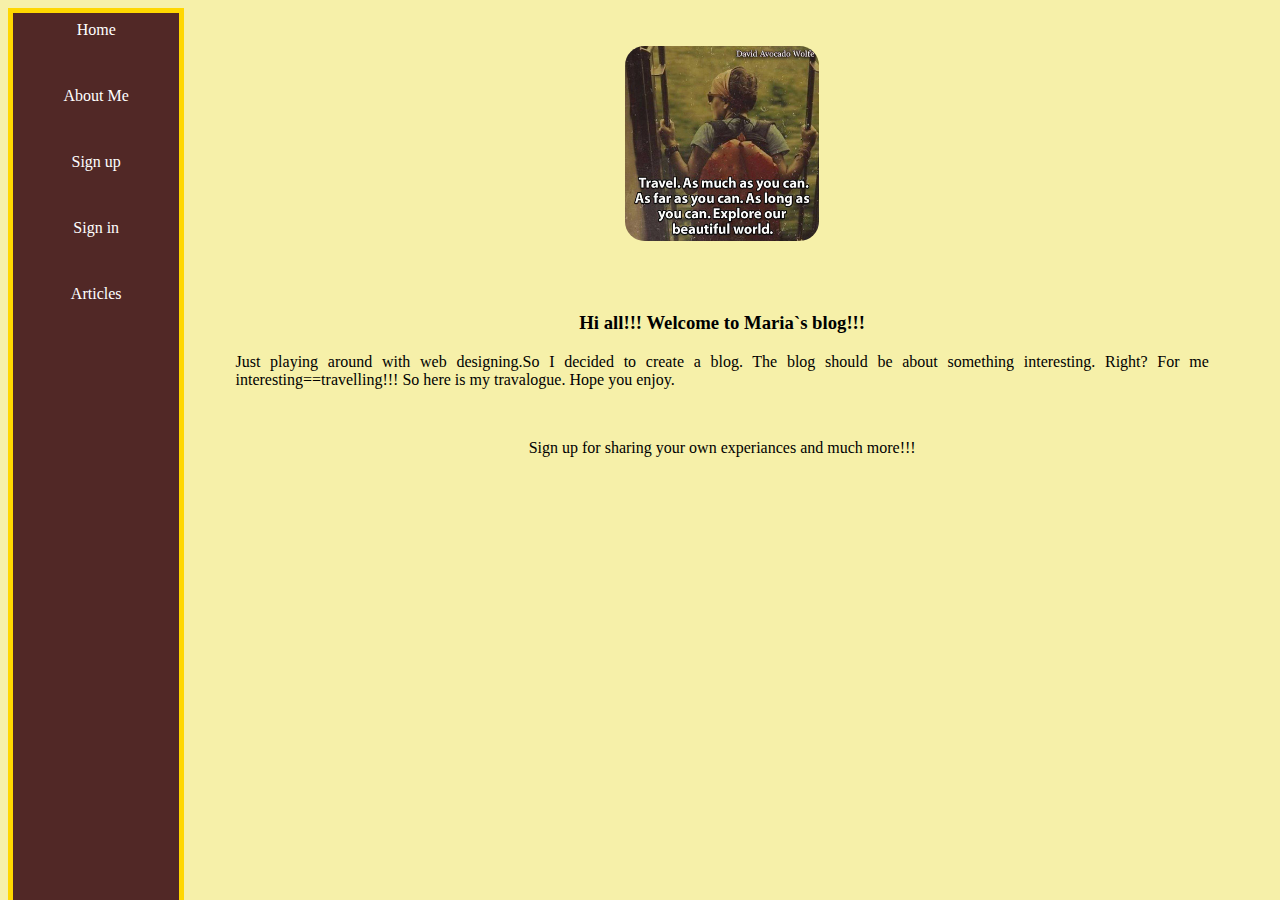
<file: ui/index.html>
<!doctype html>
<html>
    <head>
      <meta name="viewport" content="width=device-width, initial-scale=1">
      <link href="/ui/style.css" rel="stylesheet" />
      <link href="/download.ico" rel="shortcut icon" type="image/png"/>
      <title> Tripping!!! </title>
    </head>

    <body>

        <ul id="sidebar">
          <li><a href="/">Home</a></li>
          <li><a href="/AboutMe">About Me</a></li>
          <li><a href="/SignUp">Sign up</a></li>
          <li><a href="/SignIn">Sign in</a></li>
          <li><a href="/Articles">Articles</a></li>
          <li><a href="#" id="logout"></a></li>
        </ul>


      <div class="content-text" >
        <img src="/ui/pr.jpg" alt="profile image"  />

        <div id="intro" class="justify">
          <h3 class="center">Hi all!!! Welcome to Maria`s blog!!!</h3>
          <p>Just playing around with web designing.So I decided to create a blog.
             The blog should be about something interesting. Right?
             For me interesting==travelling!!!
             So here is my travalogue.
             Hope you enjoy.</p>
             <br>
          <p class="center">Sign up for sharing your own experiances and much more!!!</p>
        </div>
      </div>
    </body>
</html>
</file>
<file: ui/style.css>
.center{
  text-align: center;
}

.left{
  text-align: left;
}

.right{
  text-align: right;
}

.justify{
    text-align: justify;
}

body{
  background-color: #f6f0a9;
}

/*add style for new_user page*/
/*added to articles page*/
li a {
    display: block;
    color: white;
    padding: 8px 16px;
    text-decoration: none;
    height: 50px;
    overflow: auto;
    text-align: center;

}

/*li a:active {
    background-color: beige;
    color: white;
}
*/
li a:hover {
    background-color: #555;  //blackish
    color: white;
}



#sidebar{
  background-color:#512826;
  border: 5px solid gold;
  width: 13%;
  list-style-type: none;
  padding: 0;
  float: left;
  height: 100%;
  position: fixed;
  margin: 0;
}

img{
  margin-left: 40%;
  margin-bottom: 5%;
  width: 20%;
  border-radius: 10%;
}

/*modify styling of content-text as its styling is applied to all pages*/

.content-text{
  float:left;
  padding-right: 5%;
  margin-left: 18%;
  margin-top: 3%;
}
</file>
